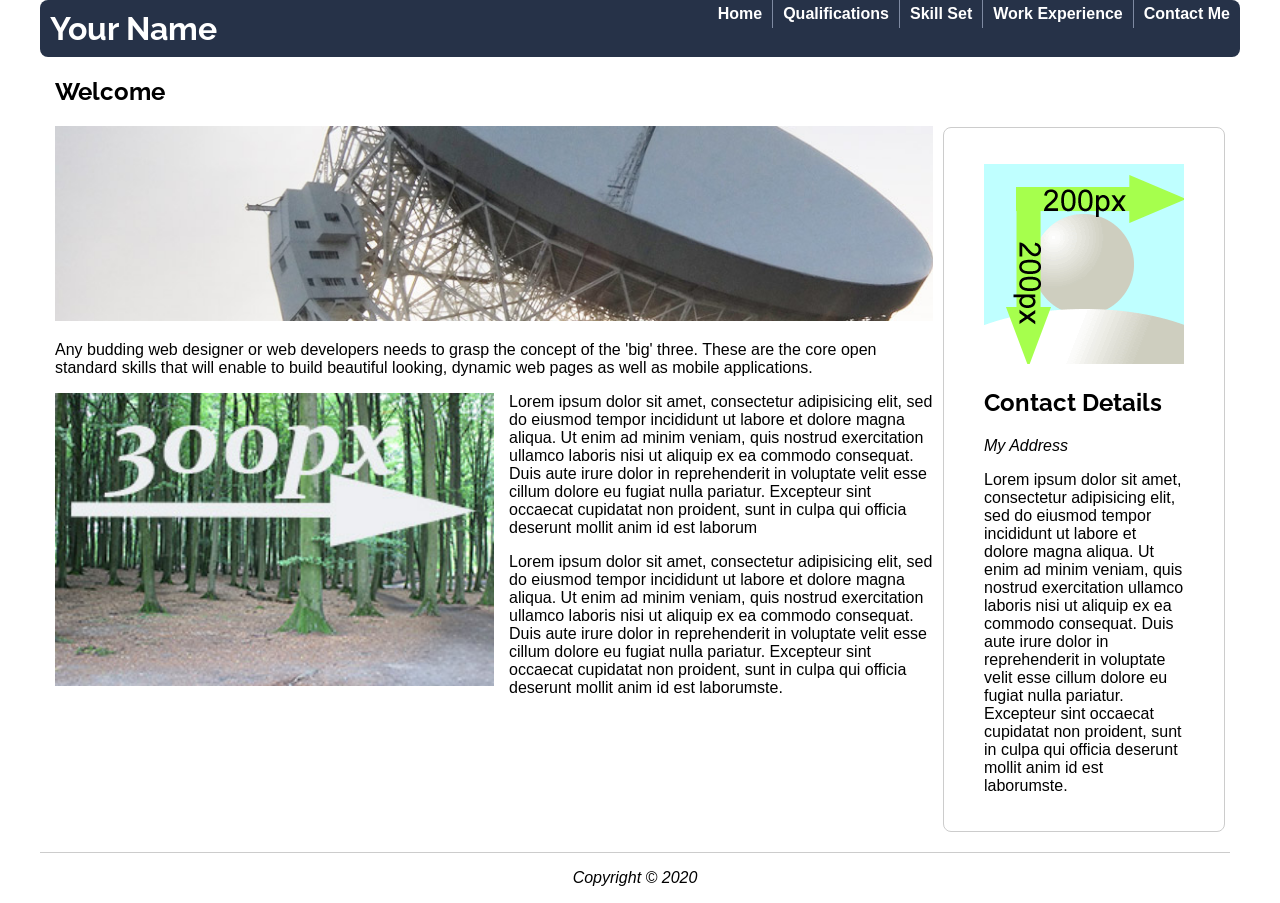
<file: lab5-starter-files/index.html>
<!doctype html>
<html>
<head>
<meta charset="utf-8" >
<title>Your Name :: About Me</title>
<link rel="stylesheet" href="styles/mobile.css">
<link rel="stylesheet" href="styles/desktop.css" media= "only screen and (min-width: 720px)">
</head>
<body>
<div id="container">
	<header>
            <div id="logo">
                <h1><a href="#">Your Name</a></h1>
        	</div>
        <nav>
            <ul>
                <li><a href="index.html">Home</a></li>
                <li><a href="qualifications.html">Qualifications</a></li>
                <li><a href="skill-set.html">Skill Set</a></li>
                <li><a href="work-experience.html">Work Experience</a></li>
                <li><a href="contact-me.html">Contact Me</a></li>
            </ul>
        </nav>
	</header>
	<div id="content">
		<section>
        <h2>Welcome</h2>
			 <p><img src="images/dishOne.jpg" alt="Big Dish" width="900" height="200" class="resize-img"></p>
			 <p>Any budding web designer or web developers needs to grasp the concept of the 'big' three. These are the core open standard skills that will enable to build beautiful looking, dynamic web pages as well as mobile applications.</p>
          <p><img src="images/300x200.jpg" alt="Demo Image" class="left-float">Lorem ipsum dolor sit amet, consectetur adipisicing elit, sed do eiusmod tempor incididunt ut labore et dolore magna aliqua. Ut enim ad minim veniam, quis nostrud exercitation ullamco laboris nisi ut aliquip ex ea commodo consequat. Duis aute irure dolor in reprehenderit in voluptate velit esse cillum dolore eu fugiat nulla pariatur. Excepteur sint occaecat cupidatat non proident, sunt in culpa qui officia deserunt mollit anim id est laborum</p>
          <p>Lorem ipsum dolor sit amet, consectetur adipisicing elit, sed do eiusmod tempor incididunt ut labore et dolore magna aliqua. Ut enim ad minim veniam, quis nostrud exercitation ullamco laboris nisi ut aliquip ex ea commodo consequat. Duis aute irure dolor in reprehenderit in voluptate velit esse cillum dolore eu fugiat nulla pariatur. Excepteur sint occaecat cupidatat non proident, sunt in culpa qui officia deserunt mollit anim id est laborumste.</p>
        </section>
		<div class="sidebar">
                <p><img src="images/square200px.png" alt="Profile Picture"></p>
                <h2>Contact Details</h2>
                <address>My Address</address>
                 <p>Lorem ipsum dolor sit amet, consectetur adipisicing elit, sed do eiusmod tempor incididunt ut labore et dolore magna aliqua. Ut enim ad minim veniam, quis nostrud exercitation ullamco laboris nisi ut aliquip ex ea commodo consequat. Duis aute irure dolor in reprehenderit in voluptate velit esse cillum dolore eu fugiat nulla pariatur. Excepteur sint occaecat cupidatat non proident, sunt in culpa qui officia deserunt mollit anim id est laborumste.</p>
	  </div>
	</div>
	<footer>
			<p>Copyright &copy; 2020</p>
	</footer>
</div>
</body>
</html>
</file>
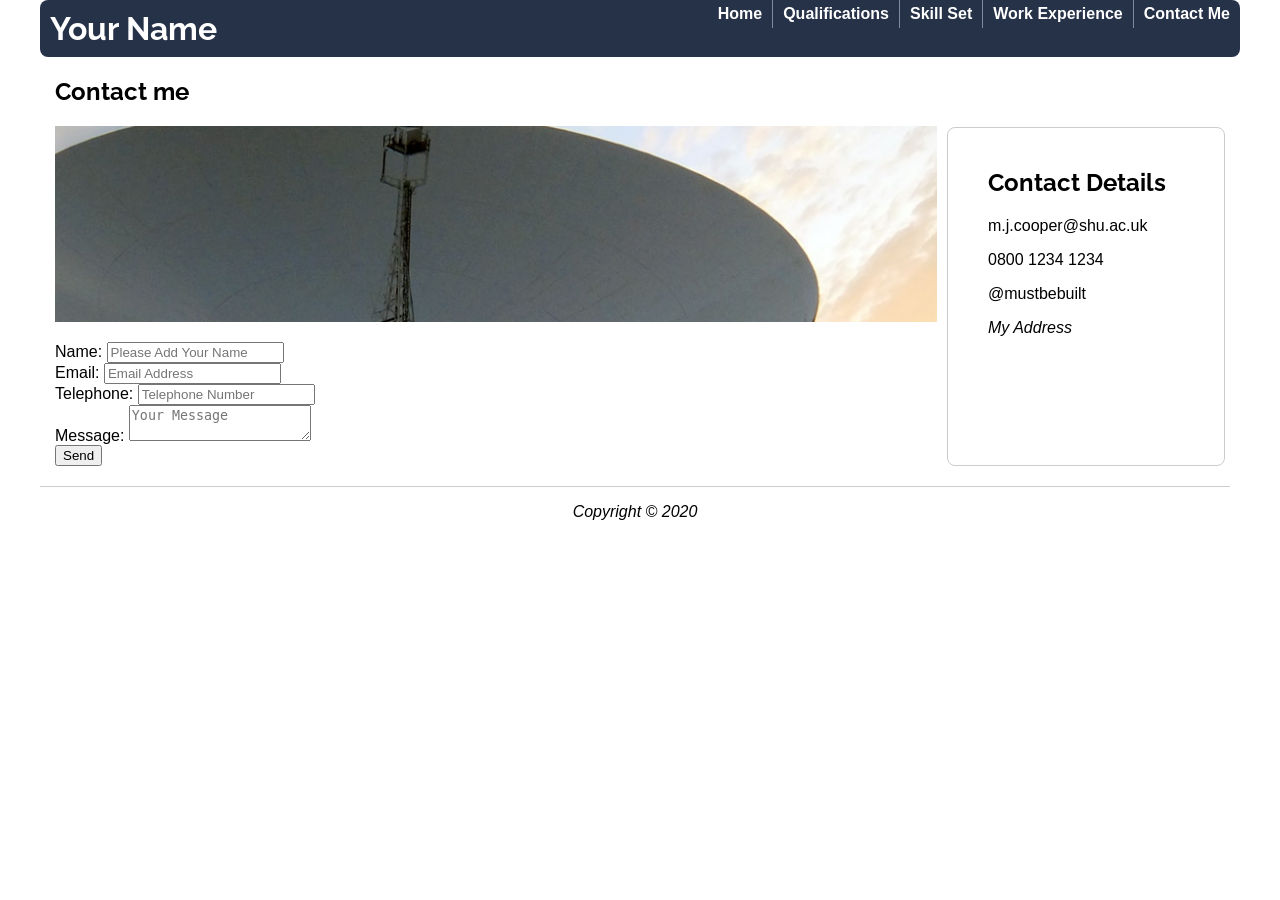
<file: lab5-starter-files/contact-me.html>
<!doctype html>
<html>
<head>
<meta charset="utf-8">
<link rel="stylesheet" href="styles/mobile.css">
<link rel="stylesheet" href="styles/desktop.css" media= "only screen and (min-width: 720px)">
<title>Martin Cooper :: Contact Me</title>
</head>
<body>
<div id="container">
	<header>
            <div id="logo">
                <h1><a href="#">Your Name</a></h1>
        	</div>
        <nav>
            <ul>
                <li><a href="index.html">Home</a></li>
                <li><a href="qualifications.html">Qualifications</a></li>
                <li><a href="skill-set.html">Skill Set</a></li>
                <li><a href="work-experience.html">Work Experience</a></li>
                <li><a href="contact-me.html">Contact Me</a></li>
            </ul>
        </nav>
	</header>
	<div id="content">
		<section>
        <h2>Contact me</h2>
			 <p><img src="images/dishFive.jpg" class="resize-img" alt=""></p>
            
       
           <form action="thank-you.html">
            <div>
            <label for="yourName">Name:</label>
            <input type="text" name="yourName" id="yourName" placeholder="Please Add Your Name">
            </div>
            <div>
            <label>Email:</label>
            <input type="email" name="email" placeholder="Email Address">
            </div>
            <div>
            <label>Telephone:</label>
            <input type="tel" name="tel" placeholder="Telephone Number">
            </div>
            <div>
            <label for="message" >Message:</label>
            <textarea name="message" id="message" placeholder="Your Message"></textarea>
            </div>
            <div class="submitContainer">
            <input type="submit" value="Send">
            </div>
            </form>
            
        </section>
		<div class="sidebar">
                <h2>Contact Details</h2>
                <p>m.j.cooper@shu.ac.uk</p>
                <p>0800 1234 1234</p>
                <p>@mustbebuilt</p>
                <address>My Address</address>
	  </div>
	</div>
	<footer>
			<p>Copyright &copy; 2020</p>
	</footer>
</div>
</body>
</html>
</file>
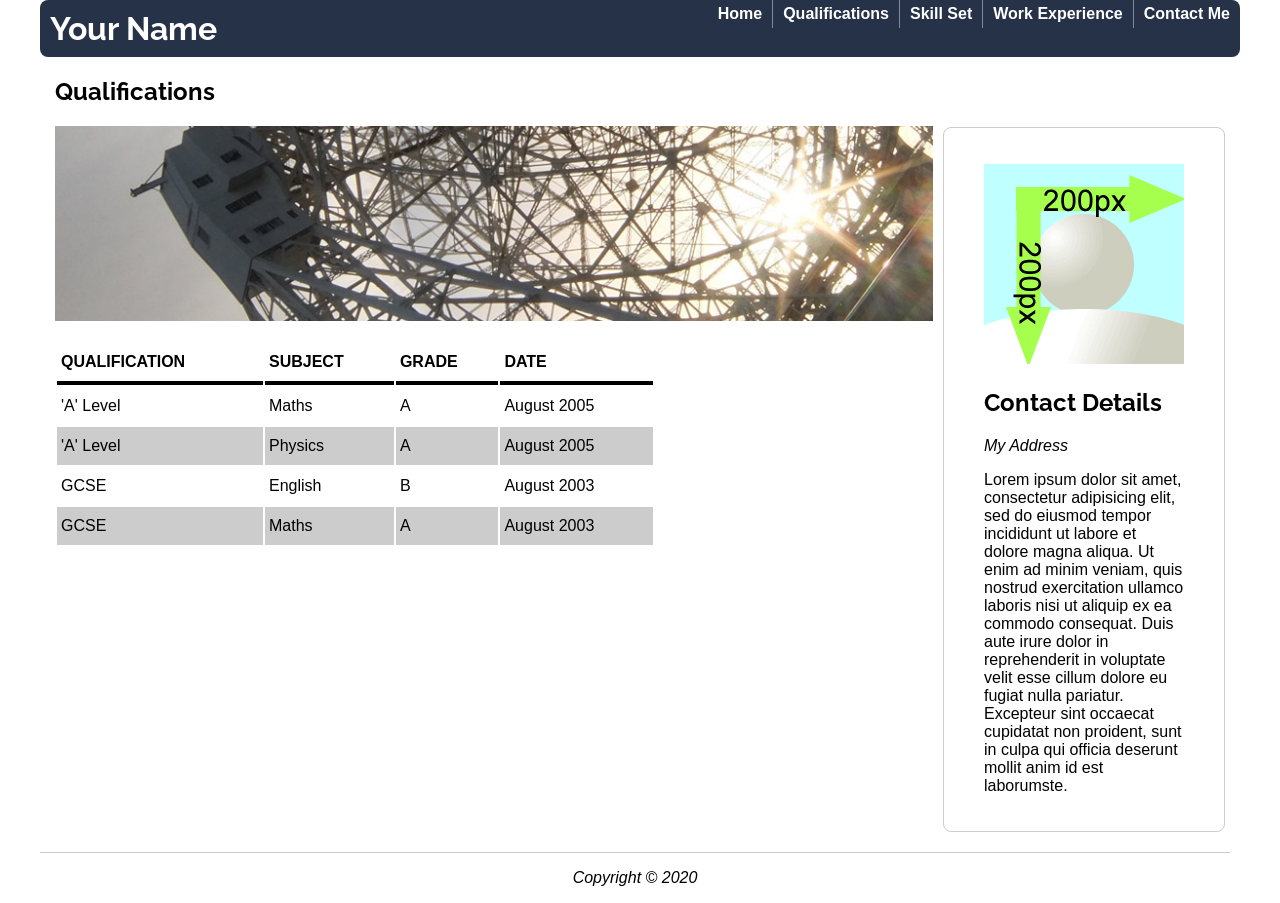
<file: lab5-starter-files/qualifications.html>
<!doctype html>
<html>
<head>
<meta charset="utf-8">
<title>Your Name :: Qualifications</title>
<link rel="stylesheet" href="styles/mobile.css">
<link rel="stylesheet" href="styles/desktop.css" media= "only screen and (min-width: 720px)">
</head>
<body>
<div id="container">
   <header>
      <div id="logo">
         <h1><a href="#">Your Name</a></h1>
      </div>
      <nav>
         <ul>
            <li><a href="index.html">Home</a></li>
            <li><a href="qualifications.html">Qualifications</a></li>
            <li><a href="skill-set.html">Skill Set</a></li>
            <li><a href="work-experience.html">Work Experience</a></li>
            <li><a href="contact-me.html">Contact Me</a></li>
         </ul>
      </nav>
   </header>
	<div id="content">
		<section>
        <h2>Qualifications</h2>
			 <p><img src="images/dishTwo.jpg" alt=""></p>
			 
             <table>
             <tr>
             	<th>Qualification</th>
                <th>Subject</th>
                <th>Grade</th>
                <th>Date</th>
             </tr>
             <tr>
             	<td>'A' Level</td>
                <td>Maths</td>
                <td>A</td>
                <td>August 2005</td>
             </tr>
             <tr>
             	<td>'A' Level</td>
                <td>Physics</td>
                <td>A</td>
                <td>August 2005</td>
             </tr>
             <tr>
             	<td>GCSE</td>
                <td>English</td>
                <td>B</td>
                <td>August 2003</td>
             </tr>
             <tr>
             	<td>GCSE</td>
                <td>Maths</td>
                <td>A</td>
                <td>August 2003</td>
             </tr>
             
             </table>
             
             
        </section>
		<div class="sidebar">
                <p><img src="images/square200px.png" alt="Profile Picture"></p>
                <h2>Contact Details</h2>
                <address>My Address</address>
                 <p>Lorem ipsum dolor sit amet, consectetur adipisicing elit, sed do eiusmod tempor incididunt ut labore et dolore magna aliqua. Ut enim ad minim veniam, quis nostrud exercitation ullamco laboris nisi ut aliquip ex ea commodo consequat. Duis aute irure dolor in reprehenderit in voluptate velit esse cillum dolore eu fugiat nulla pariatur. Excepteur sint occaecat cupidatat non proident, sunt in culpa qui officia deserunt mollit anim id est laborumste.</p>
	  </div>
	</div>
   <footer>
      <p>Copyright &copy; 2020</p>
   </footer>
</div>
</body>
</html>
</file>
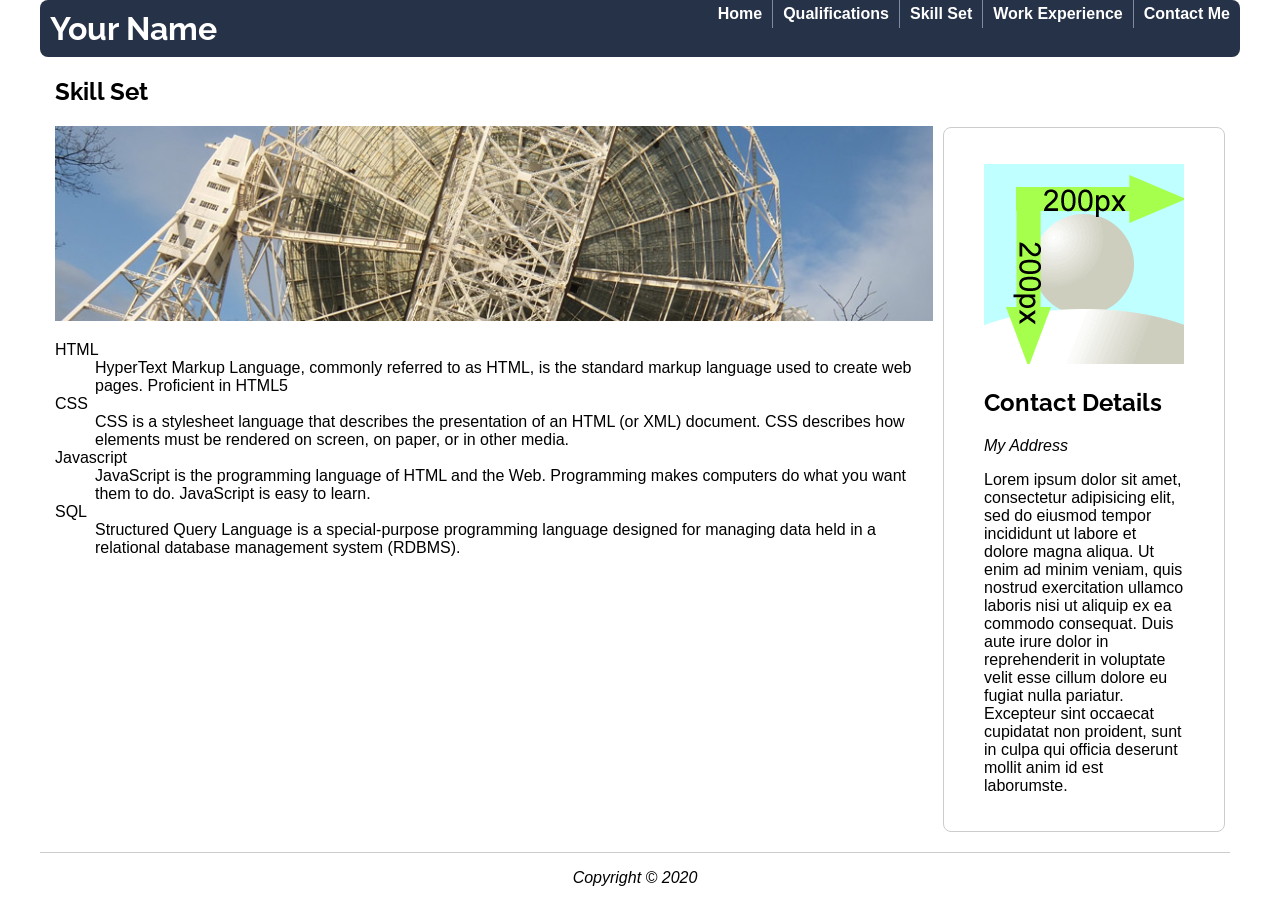
<file: lab5-starter-files/skill-set.html>
<!doctype html>
<html>
<head>
<meta charset="utf-8">
<title>Your Name :: Skill Set</title>
<link rel="stylesheet" href="styles/mobile.css">
<link rel="stylesheet" href="styles/desktop.css" media= "only screen and (min-width: 720px)">
</head>
<body>
<div id="container">
    <header>
        <div id="logo">
            <h1><a href="#">Your Name</a></h1>
        </div>
        <nav>
            <ul>
                <li><a href="index.html">Home</a></li>
                <li><a href="qualifications.html">Qualifications</a></li>
                <li><a href="skill-set.html">Skill Set</a></li>
                <li><a href="work-experience.html">Work Experience</a></li>
                <li><a href="contact-me.html">Contact Me</a></li>
            </ul>
        </nav>
    </header>
	<div id="content">
		<section>
        <h2>Skill Set</h2>
			 <p><img src="images/dishThree.jpg" alt="" class="resize-img"></p>
			 <dl>
             <dt>HTML</dt>
             <dd>HyperText Markup Language, commonly referred to as HTML, is the standard markup language used to create web pages.  Proficient in HTML5</dd>
             <dt>CSS</dt>
             <dd>CSS is a stylesheet language that describes the presentation of an HTML (or XML) document. CSS describes how elements must be rendered on screen, on paper, or in other media.</dd>
             <dt>Javascript</dt>
             <dd>JavaScript is the programming language of HTML and the Web. Programming makes computers do what you want them to do. JavaScript is easy to learn.</dd>
             <dt>SQL</dt>
             <dd>Structured Query Language is a special-purpose programming language designed for managing data held in a relational database management system (RDBMS).</dd>
             </dl>
        </section>
		<div class="sidebar">
                <p><img src="images/square200px.png" alt="Profile Picture"></p>
                <h2>Contact Details</h2>
                <address>My Address</address>
                 <p>Lorem ipsum dolor sit amet, consectetur adipisicing elit, sed do eiusmod tempor incididunt ut labore et dolore magna aliqua. Ut enim ad minim veniam, quis nostrud exercitation ullamco laboris nisi ut aliquip ex ea commodo consequat. Duis aute irure dolor in reprehenderit in voluptate velit esse cillum dolore eu fugiat nulla pariatur. Excepteur sint occaecat cupidatat non proident, sunt in culpa qui officia deserunt mollit anim id est laborumste.</p>
	  </div>
	</div>
    <footer>
        <p>Copyright &copy; 2020</p>
    </footer>
</div>
</body>
</html>
</file>
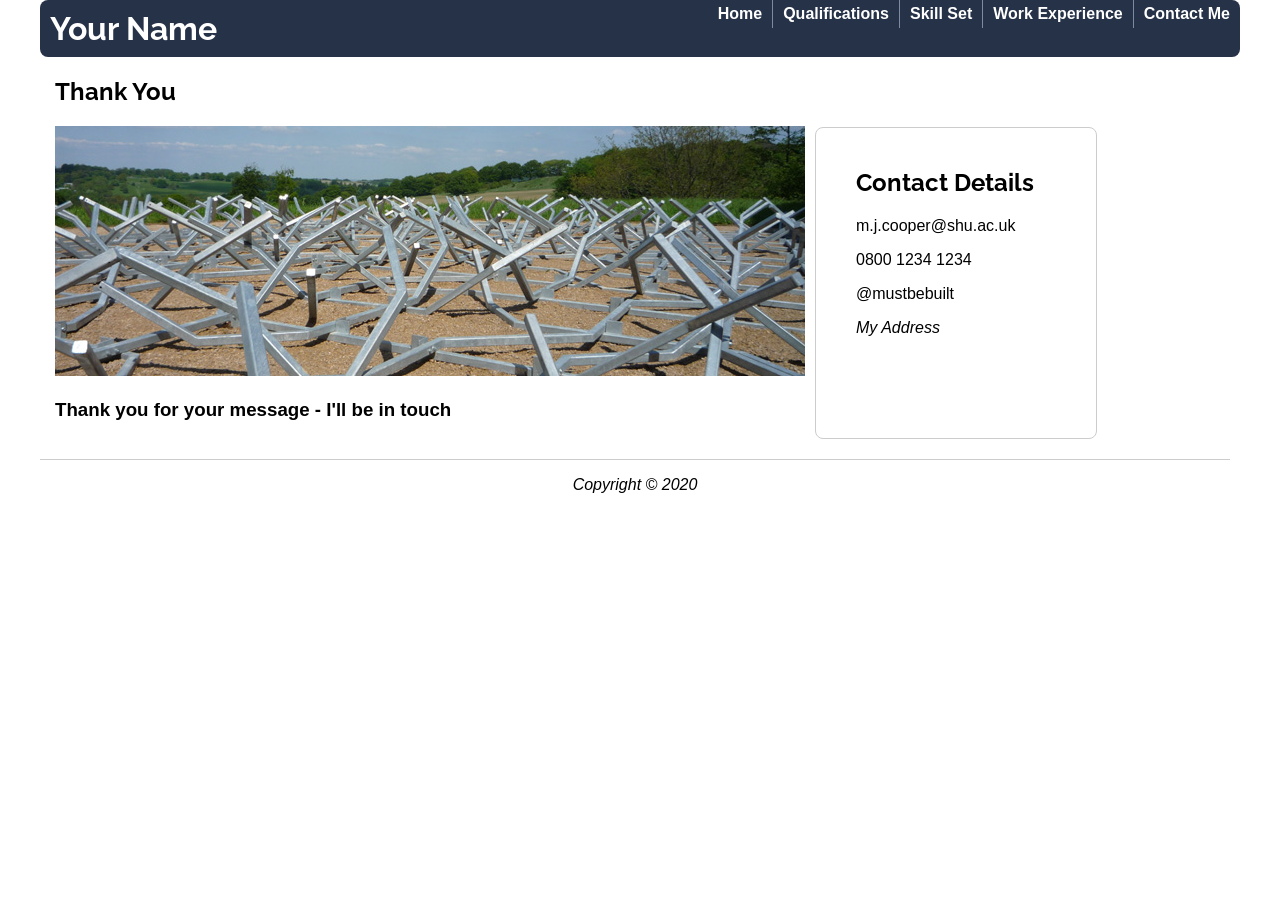
<file: lab5-starter-files/thank-you.html>
<!doctype html>
<html>
<head>
<meta charset="utf-8">
<title>Martin Cooper :: Thank You</title>
<link rel="stylesheet" href="styles/mobile.css">
<link rel="stylesheet" href="styles/desktop.css" media= "only screen and (min-width: 720px)">
</head>
<body>
<div id="container">
	<header>
            <div id="logo">
                <h1><a href="#">Your Name</a></h1>
        	</div>
         <nav>
            <ul>
                <li><a href="index.html">Home</a></li>
                <li><a href="qualifications.html">Qualifications</a></li>
                <li><a href="skill-set.html">Skill Set</a></li>
                <li><a href="work-experience.html">Work Experience</a></li>
                <li><a href="contact-me.html">Contact Me</a></li>
            </ul>
        </nav>
	</header>
	<div id="content">
		<section>
        <h2>Thank You</h2>
			 <p><img src="images/ysp-art1.jpg" width="750" height="250" class="resize-img" alt=""></p>
            
            <h3>Thank you for your message - I'll be in touch</h3>
            
        </section>
		<div class="sidebar">
                <h2>Contact Details</h2>
                <p>m.j.cooper@shu.ac.uk</p>
                <p>0800 1234 1234</p>
                <p>@mustbebuilt</p>
                <address>My Address</address>
	  </div>
	</div>
	<footer>
			<p>Copyright &copy; 2020</p>
	</footer>
</div>
</body>
</html>
</file>
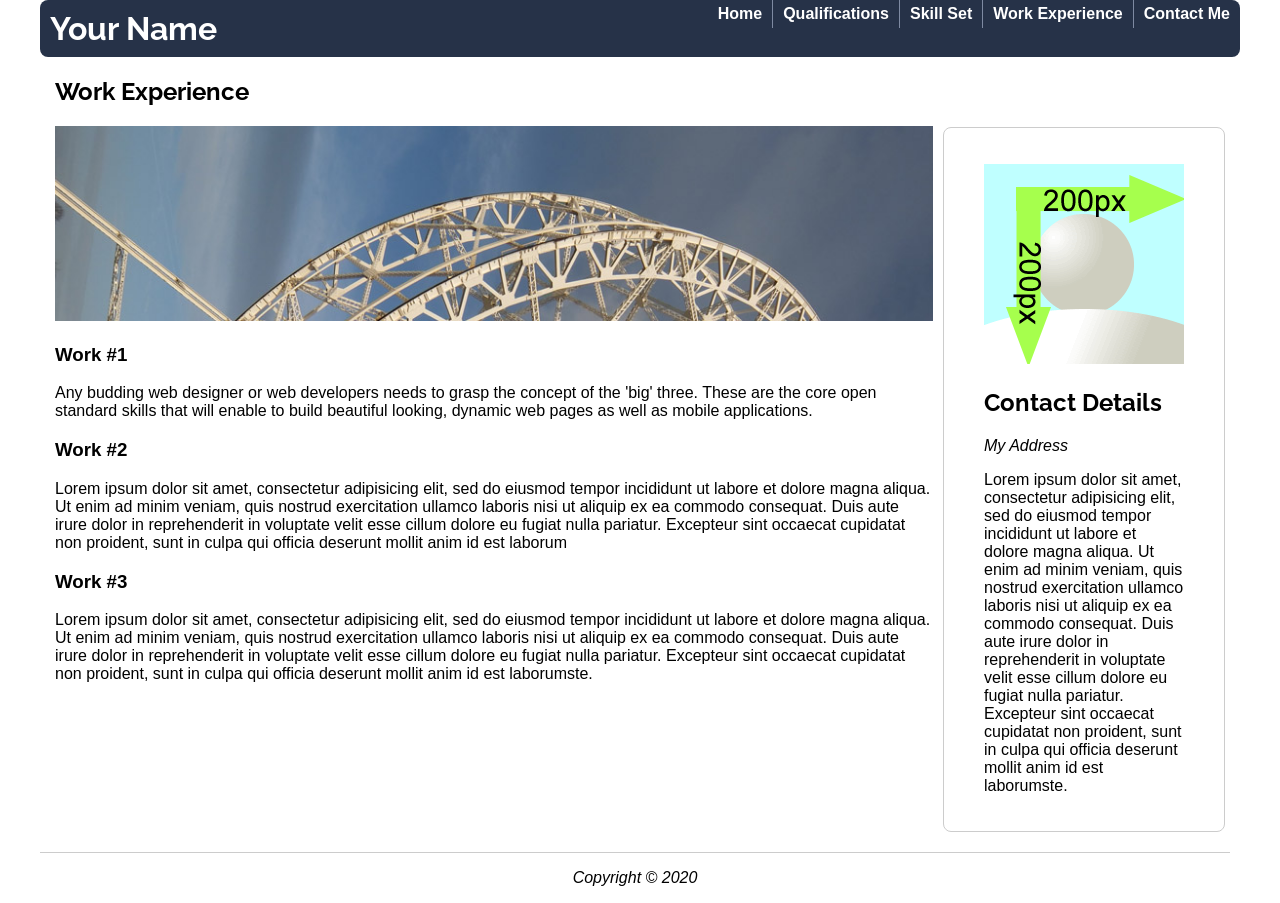
<file: lab5-starter-files/work-experience.html>
<!doctype html>
<html>
<head>
<meta charset="utf-8">
<title>Your Name :: Work Experience</title>
<link rel="stylesheet" href="styles/mobile.css">
<link rel="stylesheet" href="styles/desktop.css" media= "only screen and (min-width: 720px)">
</head>
<body>
<div id="container">
	<header>
            <div id="logo">
                <h1><a href="#">Your Name</a></h1>
        	</div>
        <nav>
            <ul>
                <li><a href="index.html">Home</a></li>
                <li><a href="qualifications.html">Qualifications</a></li>
                <li><a href="skill-set.html">Skill Set</a></li>
                <li><a href="work-experience.html">Work Experience</a></li>
                <li><a href="contact-me.html">Contact Me</a></li>
            </ul>
        </nav>
	</header>
	<div id="content">
		<section>
        <h2>Work Experience</h2>
			 <p><img src="images/dishFour.jpg" alt="" class="resize-img"></p>
             <h3>Work #1</h3>
			 <p>Any budding web designer or web developers needs to grasp the concept of the 'big' three. These are the core open standard skills that will enable to build beautiful looking, dynamic web pages as well as mobile applications.</p>
            <h3>Work #2</h3>
          <p>Lorem ipsum dolor sit amet, consectetur adipisicing elit, sed do eiusmod tempor incididunt ut labore et dolore magna aliqua. Ut enim ad minim veniam, quis nostrud exercitation ullamco laboris nisi ut aliquip ex ea commodo consequat. Duis aute irure dolor in reprehenderit in voluptate velit esse cillum dolore eu fugiat nulla pariatur. Excepteur sint occaecat cupidatat non proident, sunt in culpa qui officia deserunt mollit anim id est laborum</p>
          <h3>Work #3</h3>
          <p>Lorem ipsum dolor sit amet, consectetur adipisicing elit, sed do eiusmod tempor incididunt ut labore et dolore magna aliqua. Ut enim ad minim veniam, quis nostrud exercitation ullamco laboris nisi ut aliquip ex ea commodo consequat. Duis aute irure dolor in reprehenderit in voluptate velit esse cillum dolore eu fugiat nulla pariatur. Excepteur sint occaecat cupidatat non proident, sunt in culpa qui officia deserunt mollit anim id est laborumste.</p>
        </section>
		<div class="sidebar">
                <p><img src="images/square200px.png" alt="Profile Picture"></p>
                <h2>Contact Details</h2>
                <address>My Address</address>
                 <p>Lorem ipsum dolor sit amet, consectetur adipisicing elit, sed do eiusmod tempor incididunt ut labore et dolore magna aliqua. Ut enim ad minim veniam, quis nostrud exercitation ullamco laboris nisi ut aliquip ex ea commodo consequat. Duis aute irure dolor in reprehenderit in voluptate velit esse cillum dolore eu fugiat nulla pariatur. Excepteur sint occaecat cupidatat non proident, sunt in culpa qui officia deserunt mollit anim id est laborumste.</p>
	  </div>
	</div>
	<footer>
			<p>Copyright &copy; 2020</p>
	</footer>
</div>
</body>
</html>
</file>
<file: lab5-starter-files/styles/mobile.css>
body {
  font-family: helvetica, arial, sans-serif;
  font-size: 1em;
  margin: 0;
  padding: 0;
}

#container {
  width: 100%;
}
#content,
footer {
  padding: 0 15px;
}

#logo {
  text-align: center;
}

header {
  background-color: #263248;
}
header h1 {
  margin: 0;
}
header h1 a {
  color: #fff;
  text-decoration: none;
}

nav ul {
  list-style: none;
  padding-left: 0;
  margin: 0;
  display: flex;
  flex-direction: column;
}

nav ul li {
  border-bottom: 1px solid #ccc;
  padding: 5px;
}

nav ul li a {
  font-weight: bold;
  text-decoration: none;
  color: #fff;
  padding: 8px 0;
}

section img {
  width: 100%;
  height: auto;
}

.left-float{
    float: left;
    padding: 0 15px 15px 0px;
    width: 50%;
}

footer{
    border-top: 1px solid #ccc;
    margin: 20px 10px 10px 0;
    text-align: center;
    font-style: italic;
}
</file>
<file: lab5-starter-files/styles/desktop.css>
@import url(https://fonts.googleapis.com/css?family=Raleway);
h1,
h2 {
  font-family: "Raleway", sans-serif;
}
#container {
  margin: auto;
  max-width: 1200px;
  min-width: 600px;
}
header {
  border-radius: 8px;
  display: flex;
  justify-content: space-between;
}
header h1 a:hover {
  text-decoration: underline;
}
#logo {
  padding: 10px;
}
nav li a:hover {
  color: #7e8aa2;
}
nav ul {
  padding-left: 0;
  flex-direction: row;
}
nav ul li {
  display: inline;
  padding-left: 10px;
  padding-right: 10px;
  border: none;
  border-left: 1px solid #7e8aa2;
}
nav li:first-child {
  border-left: none;
}

#content {
  display: flex;
}
.section {
  /*flex: 1 1 auto;*/
  padding: 0 10px 10px 0;
}
.resize-img {
  width: 100%;
  height: 100%;
}
.sidebar {
  flex: 0 1 200px;
  padding: 20px 40px;
  border: 1px solid #ccc;
  border-radius: 8px;
  margin: 70px 0 0 10px;
}
.left-float {
  float: left;
  padding: 0 15px 15px 0;
}
table {
  width: 100%;
  max-width: 600px;
  min-width: 300px;
}
th,
td {
  padding: 10px 4px;
  text-align: left;
}
th {
  text-transform: uppercase;
  border-bottom: 4px solid #000;
  background-color: #fff;
}
tr:nth-child(odd) {
  background-color: #ccc;
}
/* Form Styling Needs Adding */
</file>
